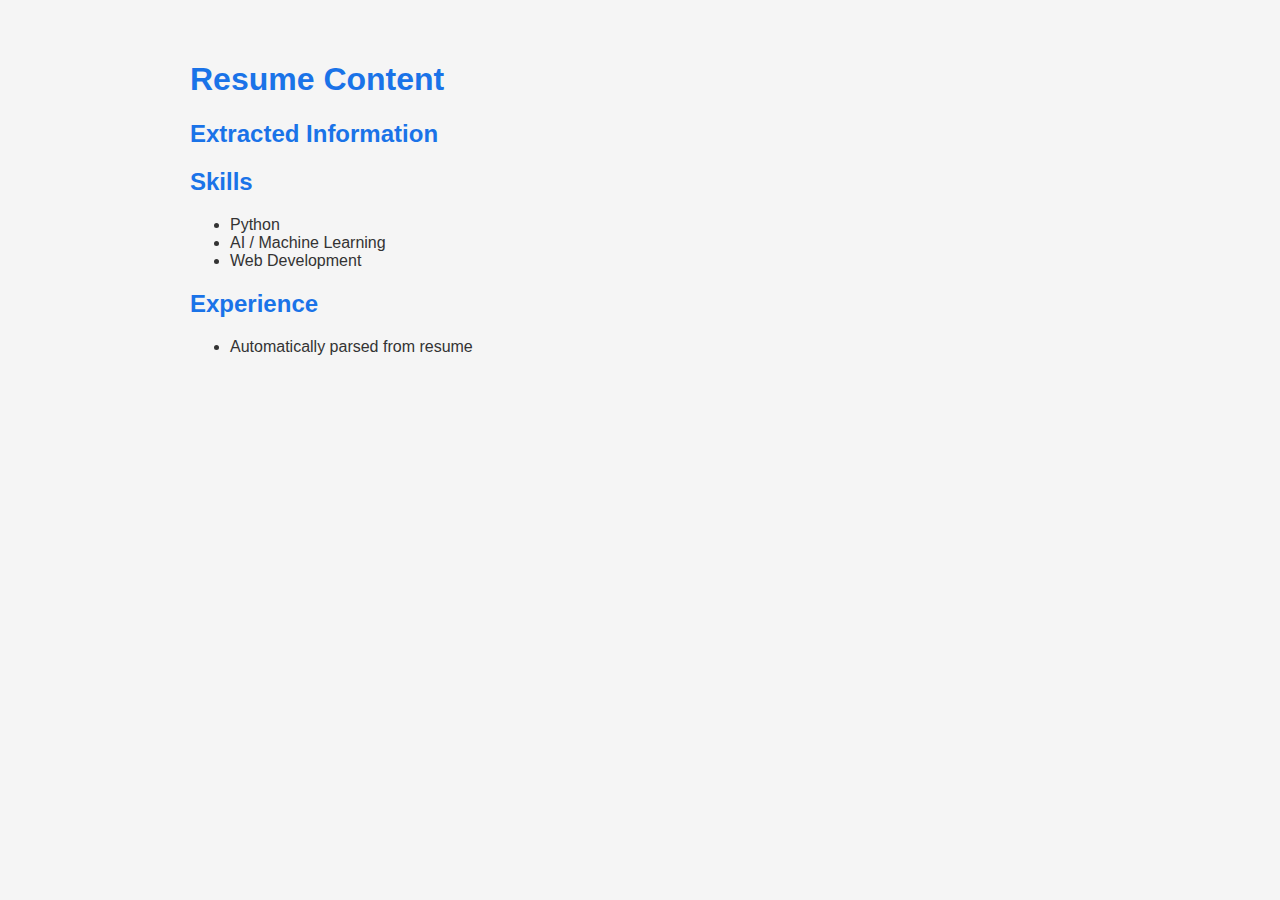
<file: docs/index.html>
<!DOCTYPE html>
<html lang="en">
<head>
    <meta charset="UTF-8">
    <title>ResumeCraft-AI</title>
    <link rel="stylesheet" href="style.css">
</head>
<body>
<h1>Resume Content</h1>
<h2>Extracted Information</h2>
<h2>Skills</h2>
<ul>
<li>Python</li>
<li>AI / Machine Learning</li>
<li>Web Development</li>
</ul>
<h2>Experience</h2>
<ul>
<li>Automatically parsed from resume</li>
</ul>
</body>
</html>
</file>
<file: docs/style.css>
body {
    font-family: 'Segoe UI', Tahoma, Geneva, Verdana, sans-serif;
    max-width: 900px;
    margin: auto;
    padding: 40px;
    background-color: #f5f5f5;
    color: #333;
}
h1, h2 {
    color: #1a73e8;
}
</file>
